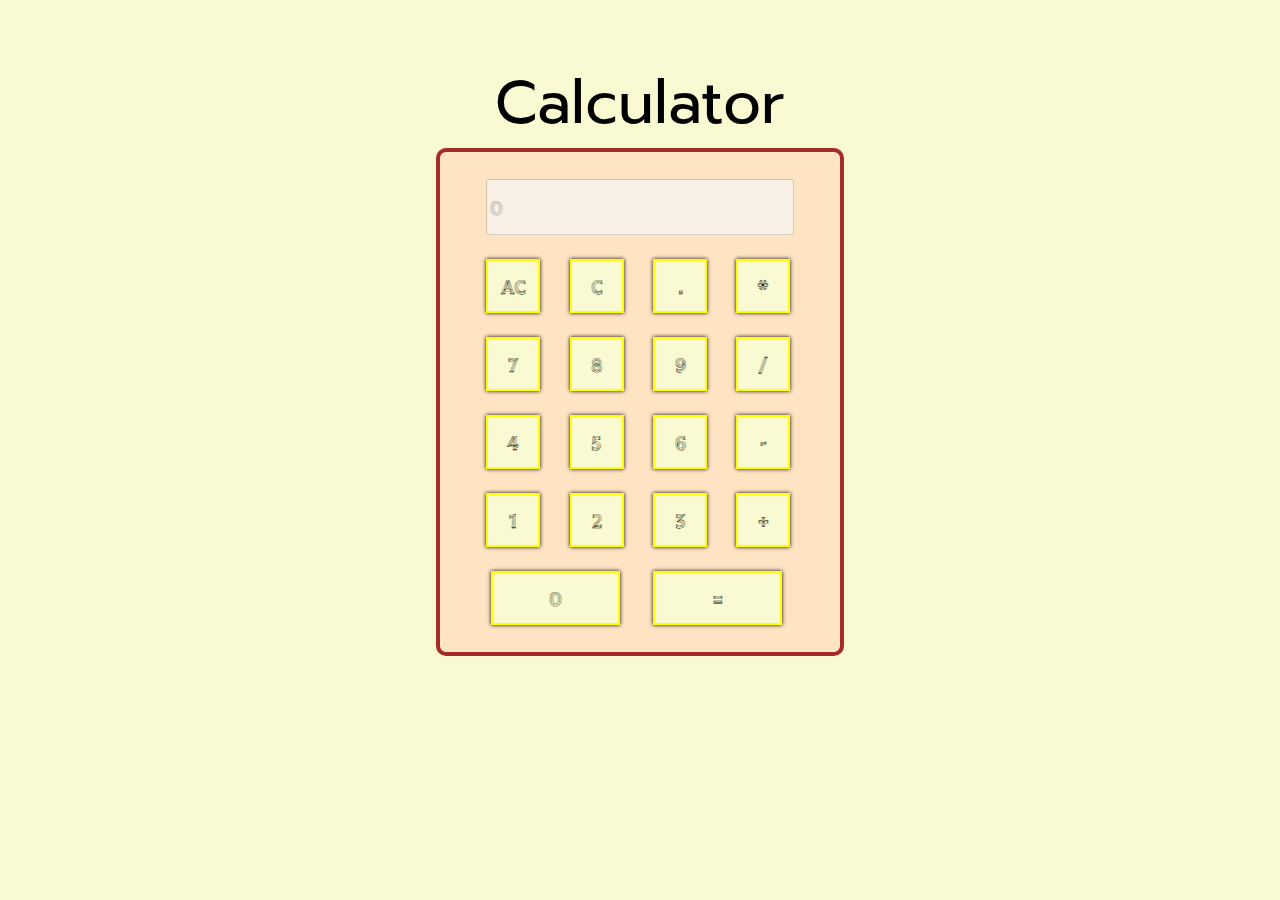
<file: Calculator/index.html>
<!DOCTYPE html>
<html lang="en">

<head>
    <meta charset="utf-8">
    <meta http-equiv="X-UA-Compatible" content="IE = edge">
    <meta name="viewport" content="width=device-width, intitial scale=1.0">
    <link rel="stylesheet" href="styles.css">
    <link rel="preconnect" href="https://fonts.googleapis.com">
    <link rel="preconnect" href="https://fonts.gstatic.com" crossorigin>
    <link href="https://fonts.googleapis.com/css2?family=Righteous&display=swap" rel="stylesheet">
    <link rel="preconnect" href="https://fonts.googleapis.com">
    <link rel="preconnect" href="https://fonts.gstatic.com" crossorigin>
    <link href="https://fonts.googleapis.com/css2?family=Prompt:wght@300&display=swap" rel="stylesheet">
    <link rel="preconnect" href="https://fonts.googleapis.com">
    <link rel="preconnect" href="https://fonts.gstatic.com" crossorigin>
    <link href="https://fonts.googleapis.com/css2?family=Tilt+Prism&display=swap" rel="stylesheet">
    <title>Calculator</title>
    
</head>
<body>
<div class="container">
    <div class="title" >Calculator</div>

    <div class="calculator">
        <input type="text" id="display" value="" placeholder="0" disabled></input>
        <div class ="btn num">7</div>
        <div class ="btn num">8</div>
        <div class ="btn num">9</div>
        <div class ="btn num">4</div>
        <div class ="btn num">5</div>
        <div class ="btn num">6</div>
        <div class ="btn num">1</div>
        <div class ="btn num">2</div>
        <div class ="btn num">3</div>
        <div class ="btn num zero">0</div>
        <div class ="btn operator add">+</div>
        <div class ="btn operator minus">-</div>
        <div class ="btn operator multiply">*</div>
        <div class ="btn operator divide">/</div>
        <div class ="btn operator equal">=</div>
        <div class ="btn operator decimal">.</div>
        <div class ="btn operator delete">C</div>
        <div class ="btn operator cancel">AC</div>
    </div>
</div>

<script src="./script.js">
    
</script>
</body>
</html>
</file>
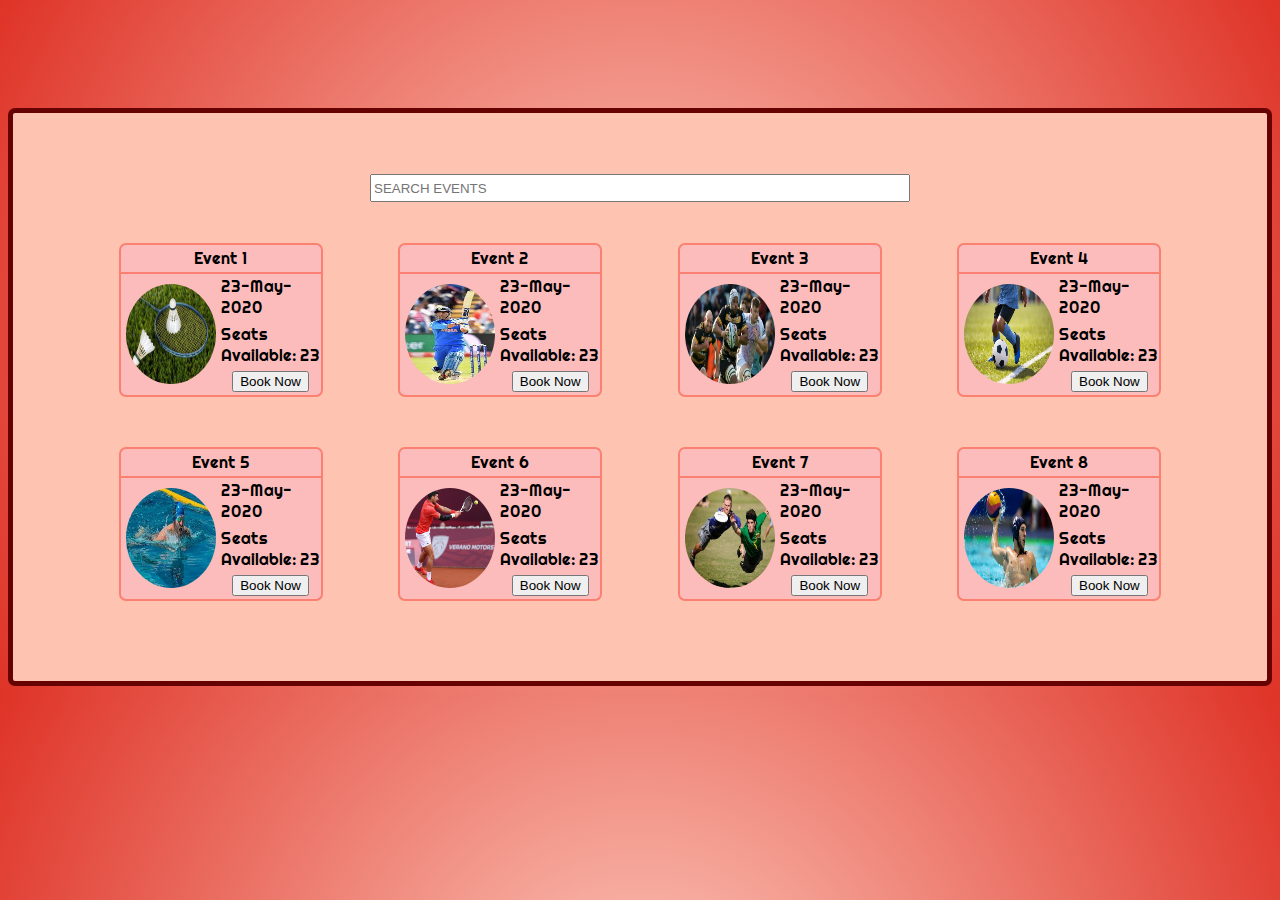
<file: RWD Task 1/index.html>
<!DOCTYPE html>
<html lang="en">

<head>
    <meta charset="utf-8">
    <meta http-equiv="X-UA-Compatible" content="IE = edge">
    <meta name="viewport" content="width=device-width, intitial scale=1.0">
    <link rel="stylesheet" href="styles.css">
    <link rel="preconnect" href="https://fonts.googleapis.com">
<link rel="preconnect" href="https://fonts.gstatic.com" crossorigin>
<link href="https://fonts.googleapis.com/css2?family=Righteous&display=swap" rel="stylesheet">
    <title>Resposive Web Design Task 1</title>
    
</head>
<body>
<div class="table ">
    <div id="searchbar"><input type="text" id="search" placeholder="SEARCH EVENTS"></div>

    <div class="eventgrid">

    <div class="events">
        <div class="title"><span>Event 1</span></div>
        <div class="imgbox"><img class="eventimg" src="./eventimages/Badminton.jpg" height="100px" width="90px"></div>
        <div class="date">23-May-2020</div>
        <div class="availability">Seats Available: 23</div>
        <div class="buttonbook"><button type="button">Book Now</button></div>
    </div>
    <div class="events">
        <div class="title"><span>Event 2</span></div>
        <div class="imgbox"><img class="eventimg" src="./eventimages/crciket.jpg" height="100px" width="90px"></div>
        <div class="date">23-May-2020</div>
        <div class="availability">Seats Available: 23</div>
        <div class="buttonbook"><button type="button">Book Now</button></div>
    </div>
    <div class="events">
        <div class="title"><span>Event 3</span></div>
        <div class="imgbox"><img class="eventimg" src="./eventimages/rugby.jpg" height="100px" width="90px"></div>
        <div class="date">23-May-2020</div>
        <div class="availability">Seats Available: 23</div>
        <div class="buttonbook"><button type="button">Book Now</button></div>
    </div>
    <div class="events">
        <div class="title"><span>Event 4</span></div>
        <div class="imgbox"><img class="eventimg" src="./eventimages/scr.jpg" height="100px" width="90px"></div>
        <div class="date">23-May-2020</div>
        <div class="availability">Seats Available: 23</div>
        <div class="buttonbook"><button type="button">Book Now</button></div>
    </div>
    <div class="events">
        <div class="title"><span>Event 5</span></div>
        <div class="imgbox"><img class="eventimg" src="./eventimages/swimming.jpg" height="100px" width="90px"></div>
        <div class="date">23-May-2020</div>
        <div class="availability">Seats Available: 23</div>
        <div class="buttonbook"><button type="button">Book Now</button></div>
    </div>
    <div class="events">
        <div class="title"><span>Event 6</span></div>
        <div class="imgbox"><img class="eventimg" src="./eventimages/tennnis.jpg" height="100px" width="90px"></div>
        <div class="date">23-May-2020</div>
        <div class="availability">Seats Available: 23</div>
        <div class="buttonbook"><button type="button">Book Now</button></div>
    </div>

    <div class="events">
        <div class="title"><span>Event 7</span></div>
        <div class="imgbox"><img class="eventimg" src="./eventimages/ultimate-disc-action.jpg" height="100px" width="90px"></div>
        <div class="date">23-May-2020</div>
        <div class="availability">Seats Available: 23</div>
        <div class="buttonbook"><button type="button">Book Now</button></div>
    </div>

    <div class="events">
        <div class="title"><span>Event 8</span></div>
        <div class="imgbox"><img class="eventimg" src="./eventimages/wate rpolo.jpg" height="100px" width="90px"></div>
        <div class="date">23-May-2020</div>
        <div class="availability">Seats Available: 23</div>
        <div class="buttonbook"><button type="button">Book Now</button></div>
    </div>
</div>
</div>
</body>
</html>
</file>
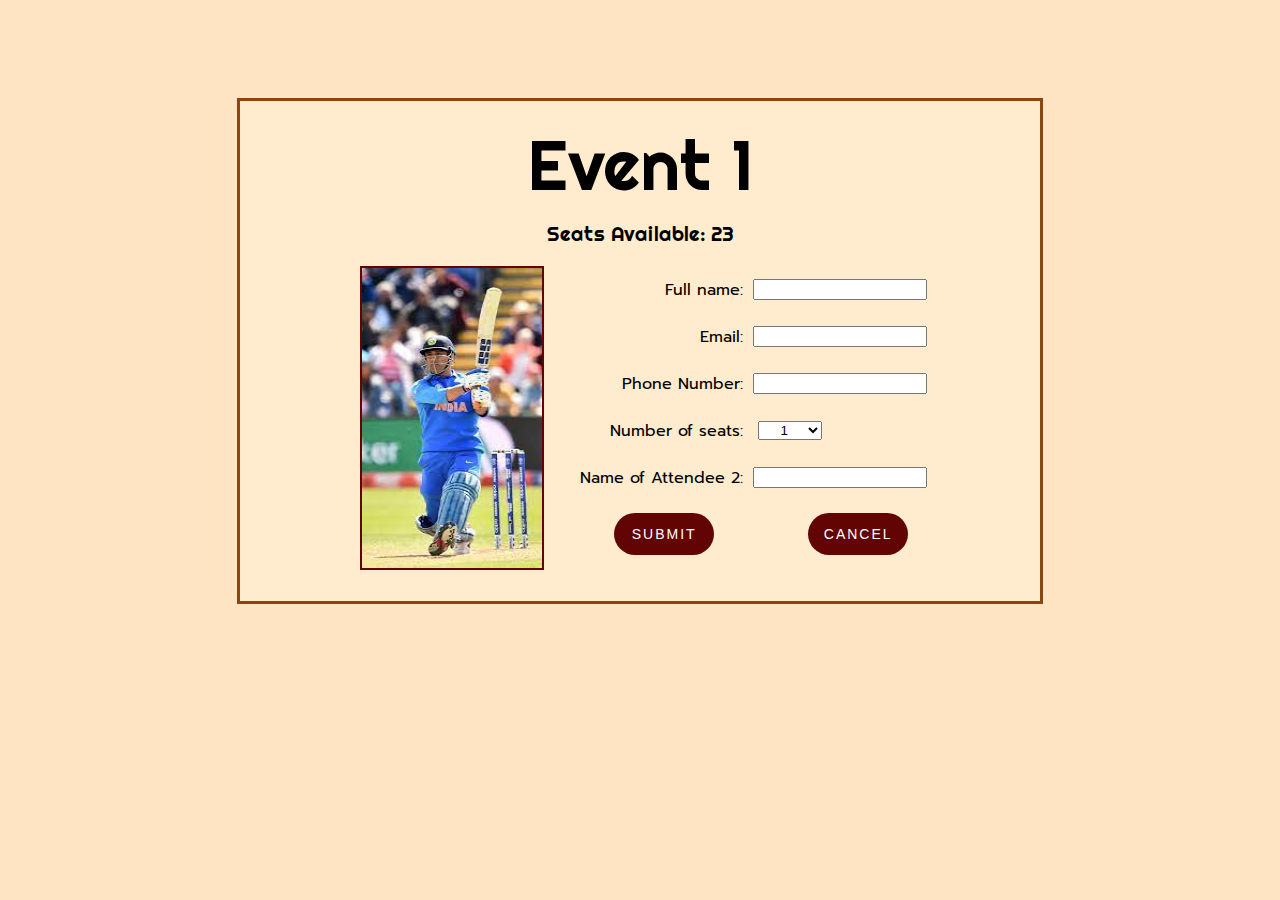
<file: RWD Task 2/index.html>
<!DOCTYPE html>
<html lang="en">

<head>
    <meta charset="utf-8">
    <meta http-equiv="X-UA-Compatible" content="IE = edge">
    <meta name="viewport" content="width=device-width, intitial scale=1.0">
    <link rel="stylesheet" href="styles.css">
    <link rel="preconnect" href="https://fonts.googleapis.com">
    <link rel="preconnect" href="https://fonts.gstatic.com" crossorigin>
    <link href="https://fonts.googleapis.com/css2?family=Righteous&display=swap" rel="stylesheet">
    <link rel="preconnect" href="https://fonts.googleapis.com">
    <link rel="preconnect" href="https://fonts.gstatic.com" crossorigin>
    <link href="https://fonts.googleapis.com/css2?family=Prompt:wght@300&display=swap" rel="stylesheet">
    <title>Resposive Web Design Task 2</title>
    
</head>
<body>
<div class="table">
    <div class="title"><span class="">Event 1</span></div>
    <div class="availability">Seats Available: 23</div>
        <div class="event1">
            <div class="imgbox"><img class="eventimg" src="./eventimages/crciket.jpg" height="300px" width="180px"></div>
            <div class="bookform">
                    <label for="fname">Full name: </label>
                    <input type="text" id="name" name="name" value="">
                    <label for="lname">Email: </label>
                    <input type="text" id="email" name="email" value="">
                    <label for="lname">Phone Number: </label>
                    <input type="text" id="phonenum" name="phonenum" value="">
                    <label for="lname">Number of seats:  </label>
                    <select id="seatnum" name="seats">
                        <option value="1">1</option>
                        <option value="2">2</option>
                        <option value="3">3</option>
                        <option value="5">5</option>
                        <option value="6">6</option>
                        <option value="7">7</option>
                        <option value="8">8</option>
                        <option value="Number9">9</option>
                        <option value="10">10</option>
                        <option value="11">11</option>
                        <option value="12">12</option>
                    </select>
                    <label for="lname">Name of Attendee 2: </label>
                    <input type="text" id="name2" name="name2" value="">
                    <button type="button">Submit</button>
                    <button type="button">Cancel</button>
            </div>
        </div>
</div>
</body>
</html>
</file>
<file: Calculator/styles.css>
body{
    background-color: lightgoldenrodyellow;
}
.container{
    display: flex;
    flex-direction: column;
    justify-content: center;
    align-items: center;
    padding-top: 50px;
}

.title{
    font-size: 60px;
    font-family: 'Prompt', sans-serif;
}

.calculator{
    display: grid;
    grid-template-columns: auto auto auto auto;
    width: 400px;
    height: 500px;
    justify-content: center;
    align-items: center;
    row-gap: 10px;
    column-gap: 25px;
    background-color: bisque;
    border: 4px solid brown;
    border-radius: 10px;
    font-size: 20px;
    font-family: 'Tilt Prism', cursive;
    font-weight: bold;
}

#display {
    
    margin-top: 20px;
    grid-area: 1 / 1 / 2 / 5;
    width: 300px;
    height: 50px;
    font-size: 20px;
    font-family: 'Tilt Prism', cursive;
    font-weight: bold;
    
}

.btn{
    display: flex;
    justify-content: center;
    align-items: center;
    height: 50px;
    width: 50px;
    border: 2px solid yellow;
    box-shadow: 0 0 4px black;
    background-color: lightgoldenrodyellow
}



.btn:active{
    height: 49px;
    width: 49px;
    box-shadow: 0 0 0px black;
}

.cancel{
    grid-area: 2 / 1 / 3 / 2
}

.delete{
    grid-area: 2 / 2 / 3 / 3;
}

.decimal {
    grid-area: 2 / 3 / 3 / 4;
}

.multiply {
    grid-area: 2 / 4 / 3 / 5;
}

.divide{
    grid-area: 3 / 4 / 4 / 5;
}

.minus{
    grid-area: 4 / 4 / 5 / 5;
}

.add {
    grid-area: 5 / 4 / 6 / 5;
}

.equal{
    display: flex;
    text-align: center;
    justify-content: center;
    grid-area: 6 / 3 / 7 / 5;
    height: 50px;
    width: 125px;
    margin-bottom: 20px;
}

.zero{
    display: flex;
    text-align: center;
    justify-content: center;
    grid-area: 6 / 1 / 7 / 3;
    height: 50px;
    width: 125px;
    margin-left: 5px;
    margin-bottom: 20px;
}

.zero:active{
    height: 49px;
    width: 124px;
    box-shadow: 0 0 0px black;
}

.equal:active{
    height: 49px;
    width: 124px;
    box-shadow: 0 0 0px black;
}
</file>
<file: RWD Task 1/styles.css>
body{
    display: flex;
    align-items: center;
    justify-content: center;
    font-family: 'Righteous', cursive;
    background: #ffc4b1;
    background: radial-gradient(circle, rgb(252, 201, 188) 0%, rgb(223, 51, 39) 100%);
}
.table{
    display: flex;
    flex-direction: column;
    border: 5px solid rgb(102, 2, 2);
    border-radius: 7px;
    width: 1200px;
    justify-content: center;
    align-items: center;
    padding: 50px;
    margin-top: 100px;
    background-color: #ffc4b1;
}

.eventgrid {
    display: flex;
    flex-wrap: wrap;
    justify-content: space-evenly;
    align-items: center;
    row-gap: 50px;
    column-gap: 50px;
    margin: 30px;
}

#searchbar {
    display: flex;
    width: 60vh;
    height: 50px;
    justify-content: center;
    align-items: center;
}

#search{
    width: 60vh;
    height: 22px;
}
.events{
    border:2px solid salmon;
    border-radius: 7px;
    display: grid;
    grid-template-columns: 100px 100px;
    height: 150px;
    width: 200px;
    background-color: rgb(253, 188, 188);
}

.events:hover {
    box-shadow: 0px 0px 10px black;
    background-color: rgb(210, 248, 210);
}

.title{
    border-bottom:2px solid salmon;
    display: flex;
    grid-area: 1 / 1 / 2 / 3 ;
    justify-content: center;
    align-items: center;
}

.imgbox{
    display: flex;
    grid-area: 2 / 1 / 5 / 2 ;
    justify-content: center;
    align-items: center;
}

.date{
    
    display: flex;
    grid-area: 2 / 2 / 3 / 3 ;
    justify-content: center;
    align-items: center;
}

.availability{
    display: flex;
    grid-area: 3 / 2 / 4 / 3 ;
    justify-content: center;
    align-items: center;
}

.buttonbook{
   
    display: flex;
    grid-area: 4 / 2 / 5 / 3 ;
    justify-content: center;
    align-items: center;
}



.eventimg{
    border-radius: 50%;
}
</file>
<file: RWD Task 2/styles.css>
body{
    display: flex;
    justify-content: center;
    align-items: center;
    background-color: bisque;
    
}   
.table{
    border: 3px solid saddlebrown;
    display: flex;
    position: relative;
    margin-top: 90px;
    flex-direction: column;
    align-items: center;
    justify-content: center;
    width: 800px;
    height: 500px;
    background-color: blanchedalmond;
}

.title{
    position: absolute;
    font-size: 70px;
    top:20px;
    font-family: 'Righteous', cursive;
}

.availability{
    position: absolute;
    font-size: 20px;
    top: 120px;
    font-family: 'Righteous', cursive;
}

.event1{
    display: flex;
    position: absolute;
    height: 300px;
    top: 165px;
    width: 600px;
    font-family: 'Prompt', sans-serif;
    left: 100px
}

.imgbox{
    margin-right: 20px;
    margin-left: 20px;
    height: fit-content;
    width: fit-content;
}

.eventimg{
    border: 2.5px solid rgb(99, 4, 4);;
}

.bookform{
    display: grid;
    grid-template-columns: 50% 50%;
    justify-content: center;
    align-items: center;
    column-gap: 10px;
}

label{
    display: flex;
    width: 100%;
    margin-right: 10px;
    justify-content: end;
    align-items: center;
}
input{
    width: 90%;
}

select{
    display: flex;
    width: 35%;
    margin-left: 5px;
    text-align: center;
    justify-content: center;
}

button{
display: flex;
justify-content: center;
align-items: center;
outline: none;
cursor: pointer;
font-size: 14px;
line-height: 1;
border-radius: 500px;
transition-property: background-color,border-color,color,box-shadow,filter;
transition-duration: .3s;
border: 1px solid transparent;
letter-spacing: 2px;
width: 100px;
text-transform: uppercase;
white-space: normal;
font-weight: 400;
text-align: center;
padding: 20px;
color: #fff;
background-color: rgb(99, 4, 4);
height: 30px;
margin-left: 30%;
}


button:hover{
    transform: scale(1.04);
    background-color: lightgreen;   
    color: black;
}


@media screen and (max-width:750px) {
    .table{
        border: 3px solid saddlebrown;
        display: flex;
        position: relative;
        margin-top: 90px;
        flex-direction: column;
        align-items: center;
        justify-content: center;
        width: 500px;
        height: 800px;
        background-color: blanchedalmond;
    }
    .event1{
        display: flex;
        flex-direction: column;
        position: absolute;
        height: 600px;
        top: 165px;
        width: 80%;
        font-family: 'Prompt', sans-serif;
        justify-content: center;
        align-items: center;
        left: 10%;
    }

    .bookform{
        display: grid;
        grid-template-columns: 50% 50%;
        justify-content: center;
        align-items: center;
        row-gap: 20px;
        margin-top: 30px;
        width: 100%;
    }
}
</file>
